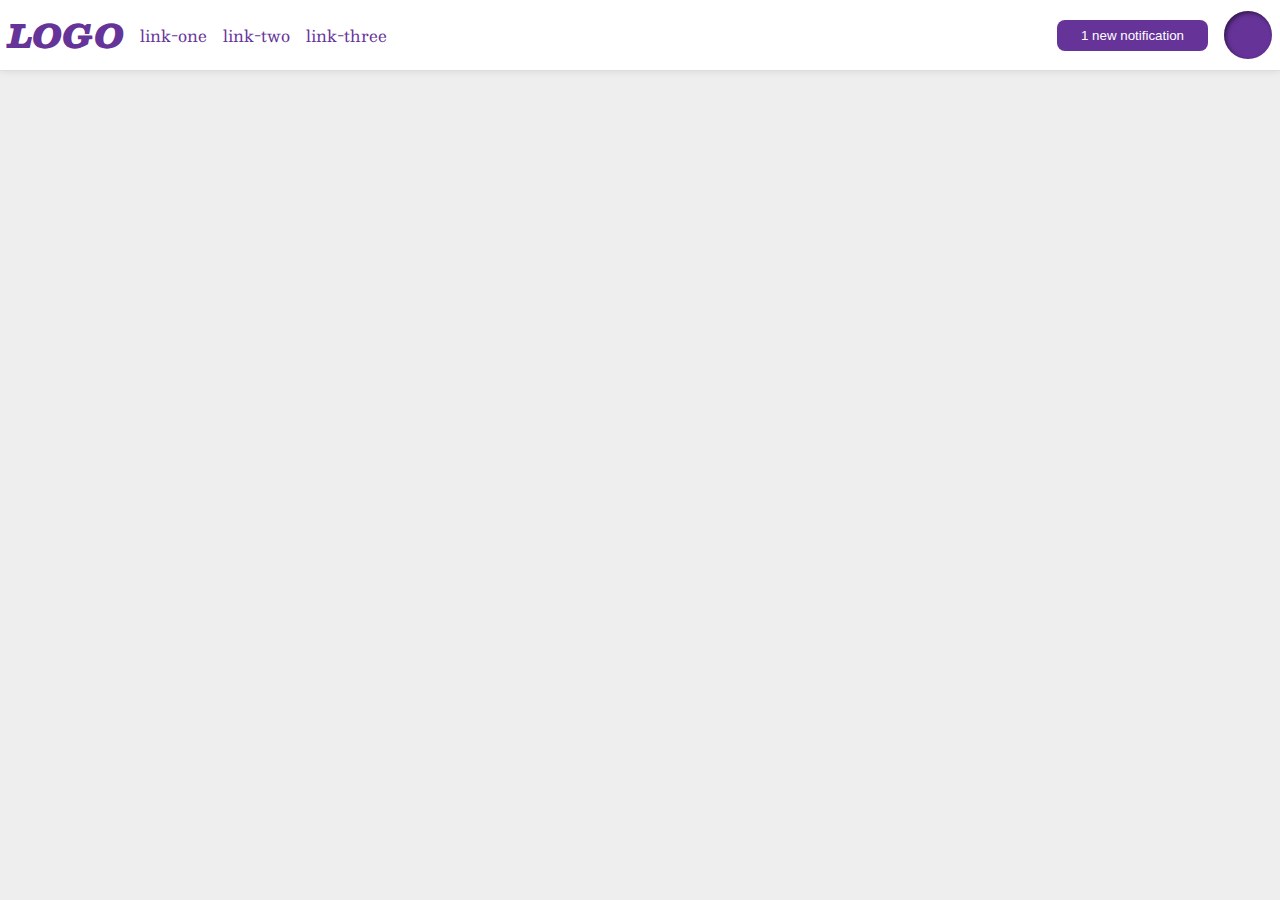
<file: foundations/flex/03-flex-header-2/index.html>
<!DOCTYPE html>
<html lang="en">
  <head>
    <meta charset="UTF-8">
    <meta http-equiv="X-UA-Compatible" content="IE=edge">
    <meta name="viewport" content="width=device-width, initial-scale=1.0">
    <title>Flex Header 2</title>
    <link rel="stylesheet" href="style.css">
  </head>
  <body>
    <div class="header">
      <div class="left-side">
        <div class="logo">
          LOGO
        </div>
        <ul class="links">
          <li><a href="https://google.com">link-one</a></li>
          <li><a href="https://google.com">link-two</a></li>
          <li><a href="https://google.com">link-three</a></li>
  
      </div>
      <!-- <div class="logo">
        LOGO
      </div>
      <ul class="links">
        <li><a href="https://google.com">link-one</a></li>
        <li><a href="https://google.com">link-two</a></li>
        <li><a href="https://google.com">link-three</a></li>
      </ul> -->
      <div class="right-side">
        <button class="notifications">
          1 new notification
        </button>
       <div class="profile-image"></div>
      </div>
      <!-- <button class="notifications">
        1 new notification
      </button>
     <div class="profile-image"></div> -->
    </div>
  </body>
</html>
</file>
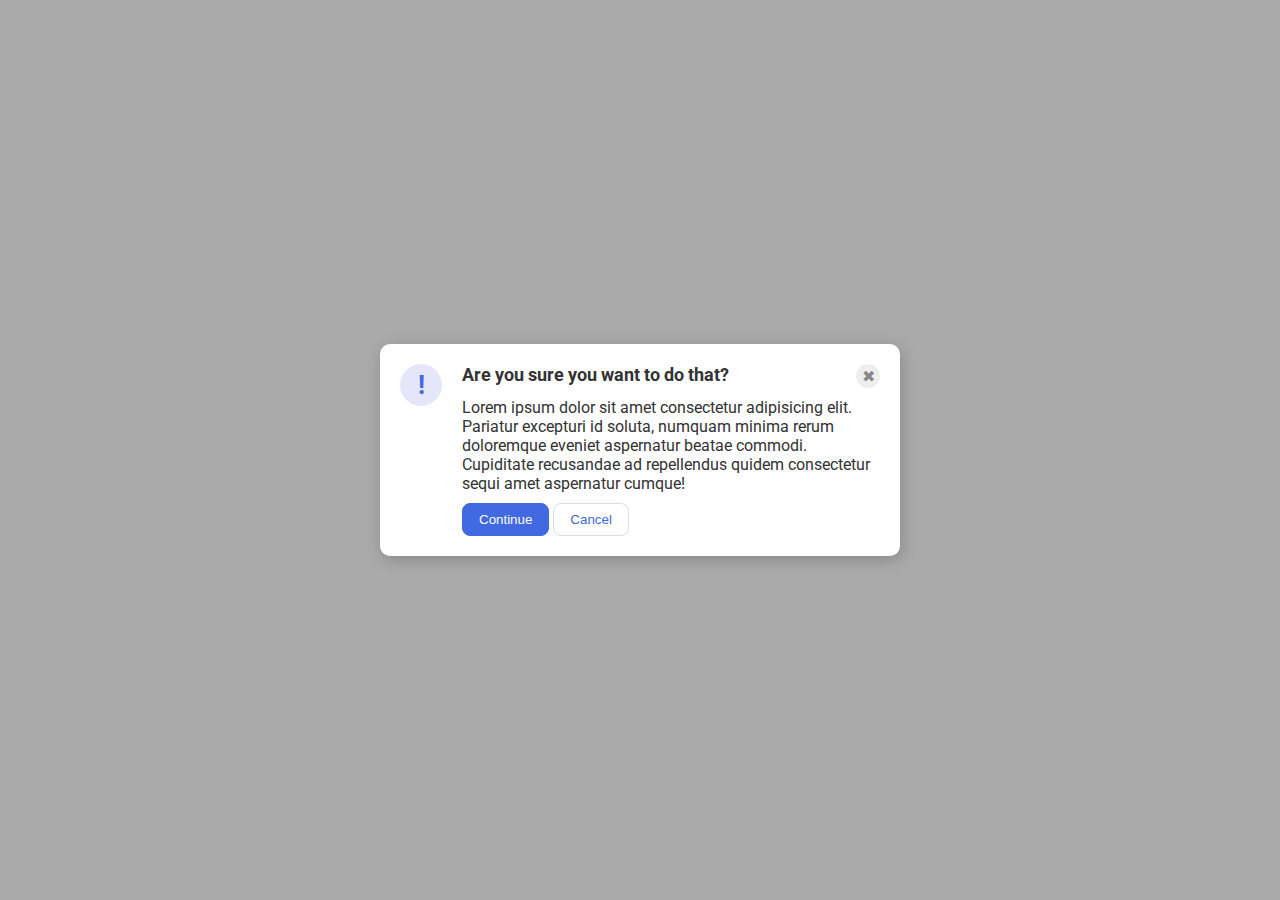
<file: foundations/flex/05-flex-modal/index.html>
<!DOCTYPE html>
<html lang="en">
  <head>
    <meta charset="UTF-8">
    <meta http-equiv="X-UA-Compatible" content="IE=edge">
    <meta name="viewport" content="width=device-width, initial-scale=1.0">
    <link rel="stylesheet" href="style.css">
    <title>Modal</title>
  </head>
  <body>
    <div class="modal">
      <div class="icon">!</div>
      <div class="container1">
        <div class="container2">
          <div class="header">Are you sure you want to do that?</div>
          <button class="close-button">✖</button>  
        </div>
        <div class="text">Lorem ipsum dolor sit amet consectetur adipisicing elit. Pariatur excepturi id soluta, numquam minima rerum doloremque eveniet aspernatur beatae commodi. Cupiditate recusandae ad repellendus quidem consectetur sequi amet aspernatur cumque!</div>
        <div>
          <button class="continue">Continue</button>
          <button class="cancel">Cancel</button>  
        </div>
      </div>
    </div>
  </body>
</html>
</file>
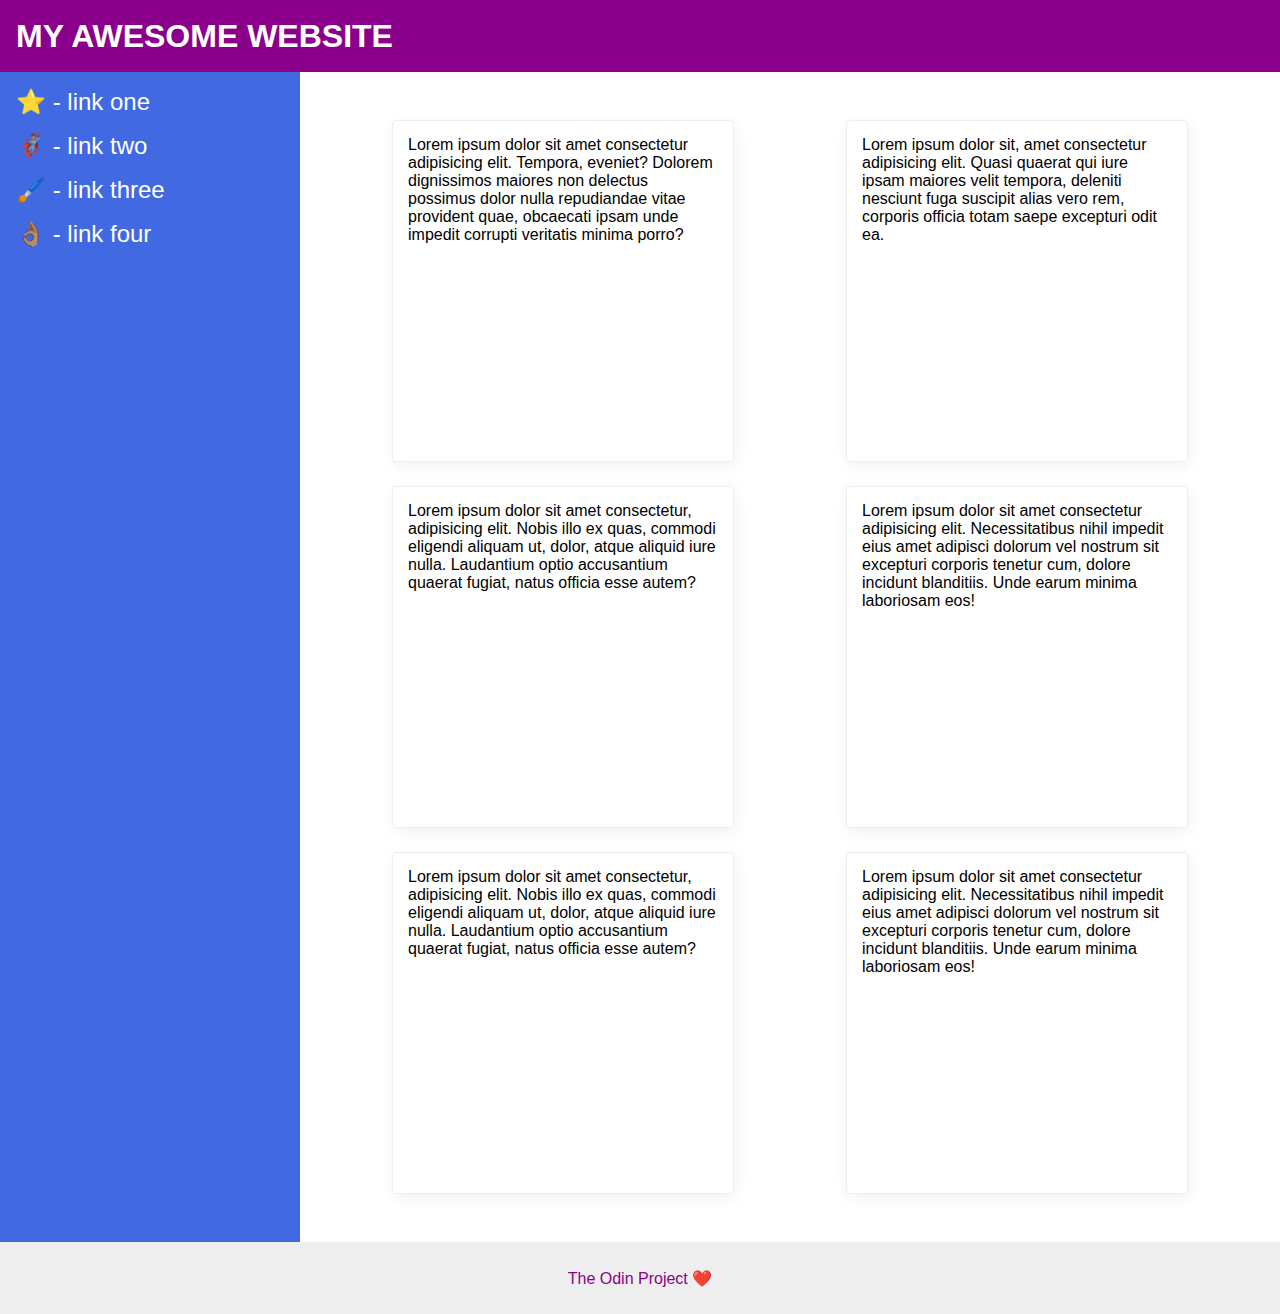
<file: foundations/flex/07-flex-layout-2/index.html>
<!DOCTYPE html>
<html lang="en">
  <head>
    <meta charset="UTF-8">
    <meta http-equiv="X-UA-Compatible" content="IE=edge">
    <meta name="viewport" content="width=device-width, initial-scale=1.0">
    <title>The Holy Grail</title>
    <link rel="stylesheet" href="style.css">
  </head>
  <body>
    <div class="header">
      MY AWESOME WEBSITE
    </div>
    <div class="container">
      <div class="sidebar">
        <ul>
          <li><a href="#">⭐ - link one</a></li>
          <li><a href="#">🦸🏽‍♂️ - link two</a></li>
          <li><a href="#">🖌️ - link three</a></li>
          <li><a href="#">👌🏽 - link four</a></li>
        </ul>
      </div>
      
      <div class="card-container">
        <div class="card">Lorem ipsum dolor sit amet consectetur adipisicing elit. Tempora, eveniet? Dolorem dignissimos maiores non delectus possimus dolor nulla repudiandae vitae provident quae, obcaecati ipsam unde impedit corrupti veritatis minima porro?</div>
        <div class="card">Lorem ipsum dolor sit, amet consectetur adipisicing elit. Quasi quaerat qui iure ipsam maiores velit tempora, deleniti nesciunt fuga suscipit alias vero rem, corporis officia totam saepe excepturi odit ea.</div>
        <div class="card">Lorem ipsum dolor sit amet consectetur, adipisicing elit. Nobis illo ex quas, commodi eligendi aliquam ut, dolor, atque aliquid iure nulla. Laudantium optio accusantium quaerat fugiat, natus officia esse autem?</div>
        <div class="card">Lorem ipsum dolor sit amet consectetur adipisicing elit. Necessitatibus nihil impedit eius amet adipisci dolorum vel nostrum sit excepturi corporis tenetur cum, dolore incidunt blanditiis. Unde earum minima laboriosam eos!</div>
        <div class="card">Lorem ipsum dolor sit amet consectetur, adipisicing elit. Nobis illo ex quas, commodi eligendi aliquam ut, dolor, atque aliquid iure nulla. Laudantium optio accusantium quaerat fugiat, natus officia esse autem?</div>
        <div class="card">Lorem ipsum dolor sit amet consectetur adipisicing elit. Necessitatibus nihil impedit eius amet adipisci dolorum vel nostrum sit excepturi corporis tenetur cum, dolore incidunt blanditiis. Unde earum minima laboriosam eos!</div>
  
      </div>
  
    </div>    
    <div class="footer">
      The Odin Project ❤️
    </div>
  </body>
</html>
</file>
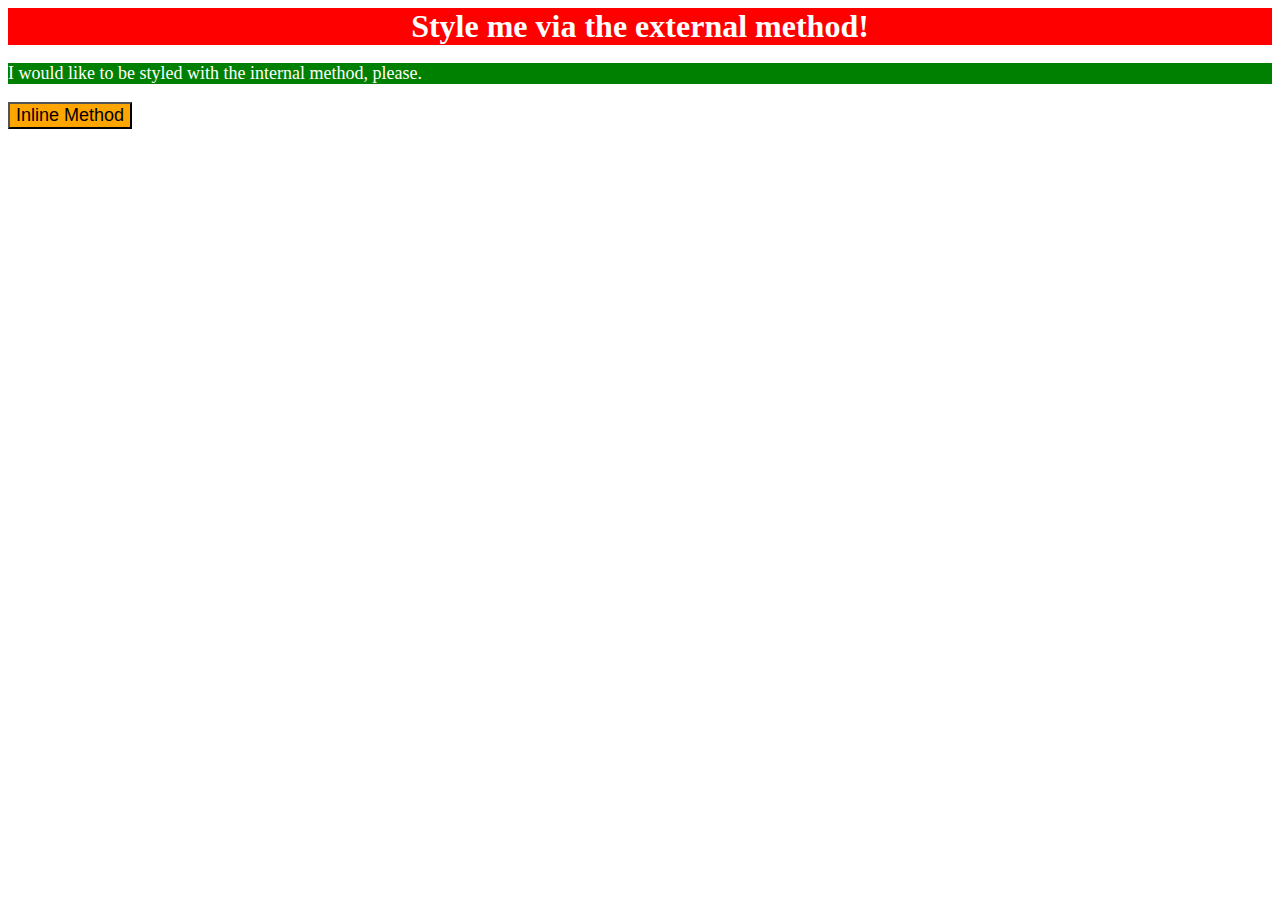
<file: foundations/intro-to-css/01-css-methods/index.html>
<!DOCTYPE html>
<html lang="en">
  <head>
    <style>
      p {
        background-color: green;
        color: white;
        font-size: 18px;
      }
    </style>
    <link rel="stylesheet" href="styles.css">
    <meta charset="UTF-8">
    <meta http-equiv="X-UA-Compatible" content="IE=edge">
    <meta name="viewport" content="width=device-width, initial-scale=1.0">
    <title>Methods for Adding CSS</title>
  </head>
  <body>
    <div>Style me via the external method!</div>
    <p>I would like to be styled with the internal method, please.</p>
    <button style="background-color: orange; font-size: 18px;">Inline Method</button>
  </body>
</html>
</file>
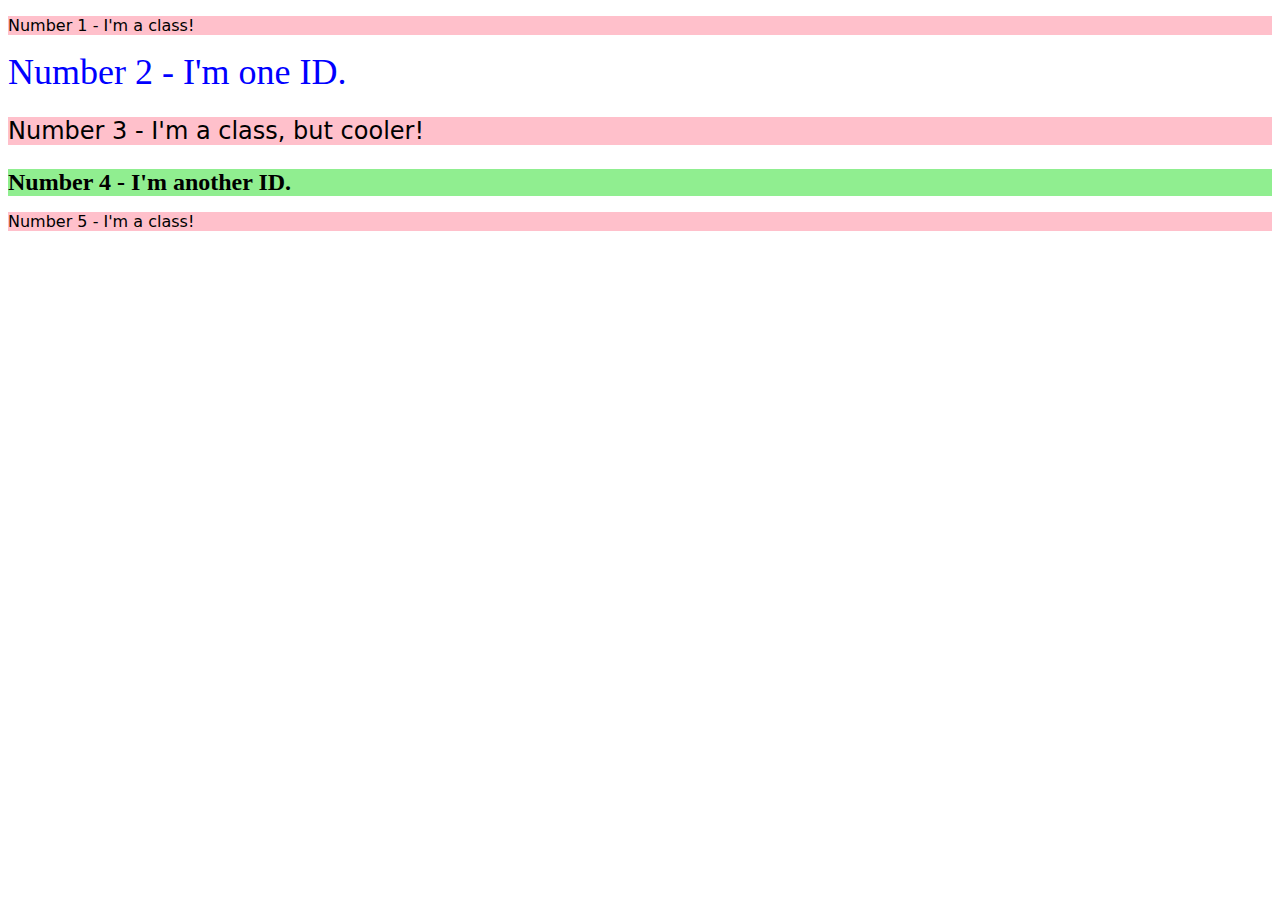
<file: foundations/intro-to-css/02-class-id-selectors/index.html>
<!DOCTYPE html>
<html lang="en">
  <head>
    <meta charset="UTF-8">
    <meta http-equiv="X-UA-Compatible" content="IE=edge">
    <meta name="viewport" content="width=device-width, initial-scale=1.0">
    <title>Class and ID Selectors</title>
    <link rel="stylesheet" href="style.css">
  </head>
  <body>
    <p class="odd">Number 1 - I'm a class!</p>
    <div id="second-element">Number 2 - I'm one ID.</div>
    <p class="odd third-element">Number 3 - I'm a class, but cooler!</p>
    <div id="fourth-element">Number 4 - I'm another ID.</div>
    <p class="odd">Number 5 - I'm a class!</p>
  </body>
</html>
</file>
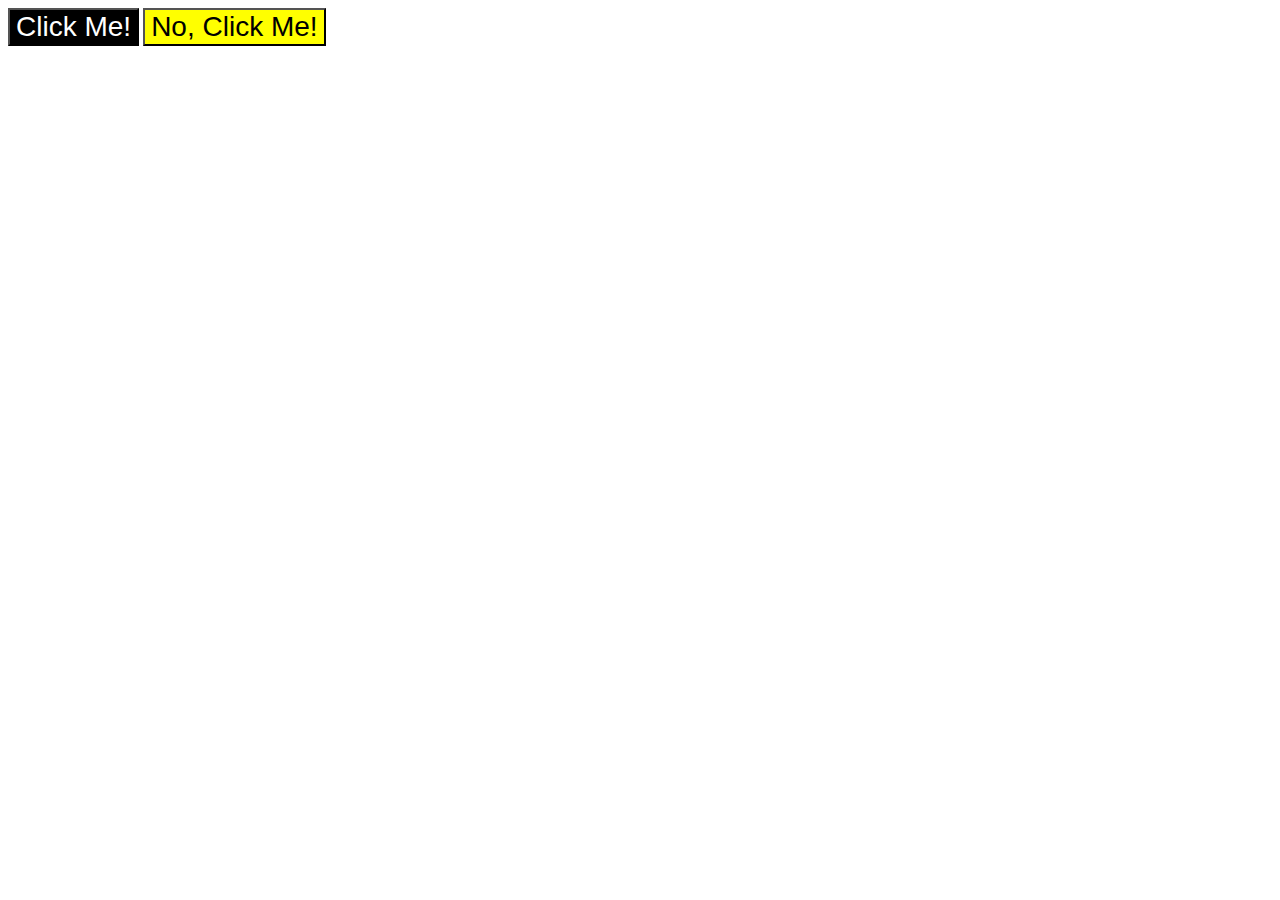
<file: foundations/intro-to-css/03-grouping-selectors/index.html>
<!DOCTYPE html>
<html lang="en">
  <head>
    <meta charset="UTF-8">
    <meta http-equiv="X-UA-Compatible" content="IE=edge">
    <meta name="viewport" content="width=device-width, initial-scale=1.0">
    <title>Grouping Selectors</title>
    <link rel="stylesheet" href="style.css">
  </head>
  <body>
    <button class="one">Click Me!</button>
    <button class="two">No, Click Me!</button>
  </body>
</html>
</file>
<file: foundations/flex/03-flex-header-2/style.css>
/* this is some magical font-importing.  
you'll learn about it later. */
@import url('https://fonts.googleapis.com/css2?family=Besley:ital,wght@0,400;1,900&display=swap');

body {
  margin: 0;
  background: #eee;
  font-family: Besley, serif;
}

.header {
  background: white;
  border-bottom: 1px solid #ddd;
  box-shadow: 0 0 8px rgba(0,0,0,.1);
  display: flex;
  align-items: center;
  justify-content: space-between;
  padding: 8px;
}

.profile-image {
  background: rebeccapurple;
  box-shadow: inset 2px 2px 4px rgba(0,0,0,.5);
  border-radius: 50%;
  width: 48px;
  height: 48px;
}

.logo {
  color: rebeccapurple;
  font-size: 32px;
  font-weight: 900;
  font-style: italic;
}

button {
  border: none;
  border-radius: 8px;
  background: rebeccapurple;
  color: white;
  padding: 8px 24px;
}

a {
  /* this removes the line under our links */
  text-decoration: none;
  color: rebeccapurple;
}

ul {
  list-style-type: none;
  display: flex;
  margin: 0px;
  padding: 0px;
  gap: 16px;
}

.left-side {
  display: flex;
  align-items: center;
  gap: 16px;
}

.right-side {
  display: flex;
  align-items: center;
  gap: 16px;
}

/* could have put those two together */
</file>
<file: foundations/flex/05-flex-modal/style.css>
@import url('https://fonts.googleapis.com/css2?family=Roboto:wght@400;700&display=swap');

html, body {
  height: 100%;
}

body {
  font-family: Roboto, sans-serif;
  margin: 0;
  background: #aaa;
  color: #333;
  /* I'll give you this one for free lol */
  display: flex;
  align-items: center;
  justify-content: center;
}

.modal {
  background: white;
  width: 480px;
  border-radius: 10px;
  box-shadow: 2px 4px 16px rgba(0,0,0,.2);
}

.icon {
  color: royalblue;
  font-size: 26px;
  font-weight: 700;
  background: lavender;
  width: 42px;
  height: 42px;
  border-radius: 50%;
  display: flex;
  align-items: center;
  justify-content: center;
}

.close-button {
  background: #eee;
  border-radius: 50%;
  color: #888;
  font-weight: 400;
  font-size: 16px;
  height: 24px;
  width: 24px;
  display: flex;
  align-items: center;
  justify-content: center;
  border: 1px solid #eee;
  padding: 0;
}

button {
  cursor: pointer;
  padding: 8px 16px;
  border-radius: 8px;
}

button.continue {
  background: royalblue;
  border: 1px solid royalblue;
  color: white;
}

button.cancel {
  background: white;
  border: 1px solid #ddd;
  color: royalblue;
}

/* solutions */
.modal {
  display: flex;
  padding: 20px;
  gap: 20px;
}

.icon {
  flex-shrink: 0;
}

.container1 {
  display: flex;
  flex-direction: column;
  gap: 10px;
}

.container2 {
  display: flex;
  justify-content: space-between;
}

.header {
  font-weight: bold;
  font-size: large;
}
</file>
<file: foundations/flex/07-flex-layout-2/style.css>
body {
  font-family: -apple-system, BlinkMacSystemFont, 'Segoe UI', Roboto, Oxygen, Ubuntu, Cantarell, 'Open Sans', 'Helvetica Neue', sans-serif;
  margin: 0;
  min-height: 100vh;
}

.header {
  height: 72px;
  background: darkmagenta;
  color: white;
}

.footer {
  height: 72px;
  background: #eee;
  color: darkmagenta;
}

.sidebar {
  width: 300px;
  background: royalblue;
  box-sizing: border-box;
}

.card {
  border: 1px solid #eee;
  box-shadow: 2px 4px 16px rgba(0,0,0,.06);
  border-radius: 4px;
}

/* solution */

body {
  display: flex;
  flex-direction: column;
  justify-content: space-between;
}

.container {
  display: flex;
  flex-direction: row;
  flex: 1;
}

.card-container {
  display: flex;
  justify-content: space-around;
  flex-wrap: wrap;
  padding: 48px;
  gap: 24px;
}

.card {
  max-width: 310px;
  height: 310px;
  padding: 15px;
}

.header {
  font-size: 32px;
  font-weight: 900;
  display: flex;
  align-items: center;
  padding: 0px 16px;
}

.footer {
  display: flex;
  justify-content: center;
  align-items: center;
}

.sidebar {
  padding: 16px;
  width: 300px;
  flex-shrink: 0;
}

ul {
  list-style: none;
  padding: 0;
  margin: 0;
}

li {
  margin-bottom: 16px;
}

a {
  text-decoration: none;
  color: white;
  font-size: 24px;
}
</file>
<file: foundations/intro-to-css/01-css-methods/styles.css>
div {
    background-color: red;
    color: white;
    font-size: 32px;
    text-align: center;
    font-weight: 700;
}
</file>
<file: foundations/intro-to-css/02-class-id-selectors/style.css>
.odd {
    background-color: #FFC0CB;
    font-family: Verdana, DejaVu Sans, sans-serif;
}

#second-element {
    color: #0000ff;
    font-size: 36px;
}

.odd.third-element {
    font-size: 24px;
}

#fourth-element {
    background-color: #90ee90;
    font-size: 24px;
    font-weight: bold;
}
</file>
<file: foundations/intro-to-css/03-grouping-selectors/style.css>
.one {
    background-color: rgb(0, 0, 0);
    color: rgb(255, 255, 255);
}

.two {
    background-color: rgb(255, 255, 0);
}

.one, .two {
    font-size: 28px;
    font-family: Helvetica, "Times New Roman", sans-serif;
}
</file>
